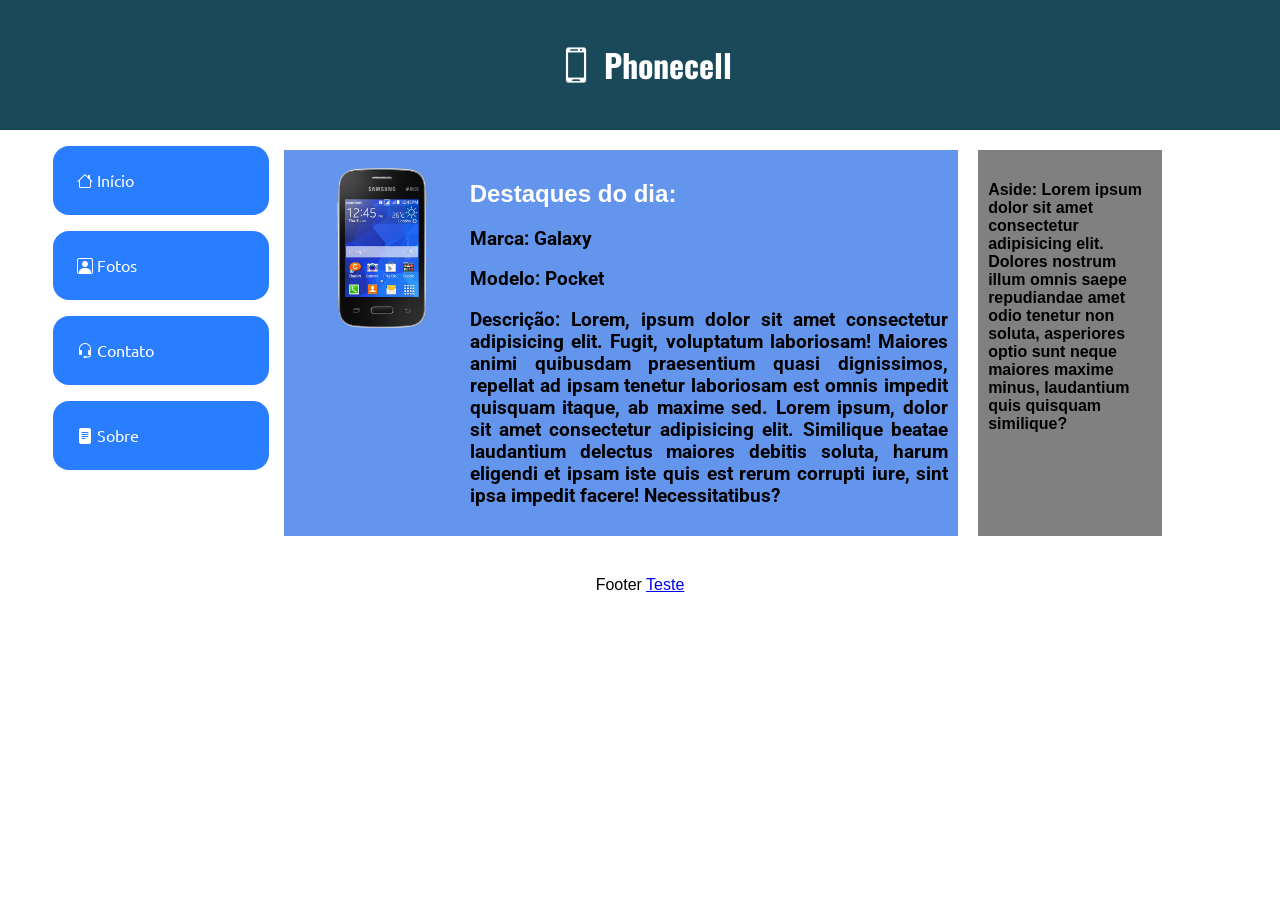
<file: index.html>
<!-- 
1. No head do html: utf-8, link com css, link com ícone, descrição, palavra-chave, autor
2. No body: estruturado com .container, header, nav, main, section, aside, footer (vc poderá criar mais caixas como fizemos com .conteúdo)
2. Formate toda a estrutura com CSS, utilize cores de fundo ou não, cores de fonte, margens, padding, flexbox (display:flex)
4. No header colocar uma imagem e o nome da empresa (um do lado do outro)
5. No main coloque section e aside lado a lado
6. No section insira texto de parágrafo e imagem -->

<!DOCTYPE html>
<html lang="pt-br">
<head>
    <meta charset="UTF-8">
    <meta name="viewport" content="width=device-width, initial-scale=1.0">
    <meta name="description" content="Atividade Flexbox desenvolvimento web">
    <meta name="keywords" content="fatec">
    <meta name="author" content="Tiago Maciel">
    <link rel="shortcut icon" href="img/icon.png" type="image/png">
    <link rel="stylesheet" href="css/style.css">
    <title>Atividade</title>
</head>
<body>
    <header>
        <img src="img/logo.png" alt="Imagem de um celular" id="logo">
        <h1>Phonecell</h1>
    </header>
    <div class="container">
        <div class="conteudo">
            <nav class="menu-lateral">
                <ul>
                    <li><a href="index.html"><i class="bi bi-house"></i> Início</a></li>
                    <li><a href="fotos.html"><i class="bi bi-person-square"></i> Fotos</a></li>
                    <li><a href="contato.html"><i class="bi bi-headset"></i> Contato</a></li>
                    <li><a href="sobre.html"><i class="bi bi-file-text-fill"></i> Sobre</a></li>
                </ul>
            </nav>
            <main>
                <section>
                    <img src="img/pocket.png" alt="" id="img-aside">
                    <div id="texto">
                        <p><h2>Destaques do dia:</h2></p>
                        <p><h3>Marca: Galaxy</h3></p>
                        <p><h3>Modelo: Pocket</h3></p>
                        <p><h3>Descrição: Lorem, ipsum dolor sit amet consectetur adipisicing elit. Fugit, voluptatum laboriosam! Maiores animi quibusdam praesentium quasi dignissimos, repellat ad ipsam tenetur laboriosam est omnis impedit quisquam itaque, ab maxime sed. Lorem ipsum, dolor sit amet consectetur adipisicing elit. Similique beatae laudantium delectus maiores debitis soluta, harum eligendi et ipsam iste quis est rerum corrupti iure, sint ipsa impedit facere! Necessitatibus?</h3></p>
                    </div>
                </section>
                <aside>
                    <h4>Aside: Lorem ipsum dolor sit amet consectetur adipisicing elit. Dolores nostrum illum omnis saepe repudiandae amet odio tenetur non soluta, asperiores optio sunt neque maiores maxime minus, laudantium quis quisquam similique?</h4>
                </aside>
            </main>
            
        </div>
        <footer>Footer <a href="teste.html">Teste</a></footer>
    </div>
</body>
</html>
</file>
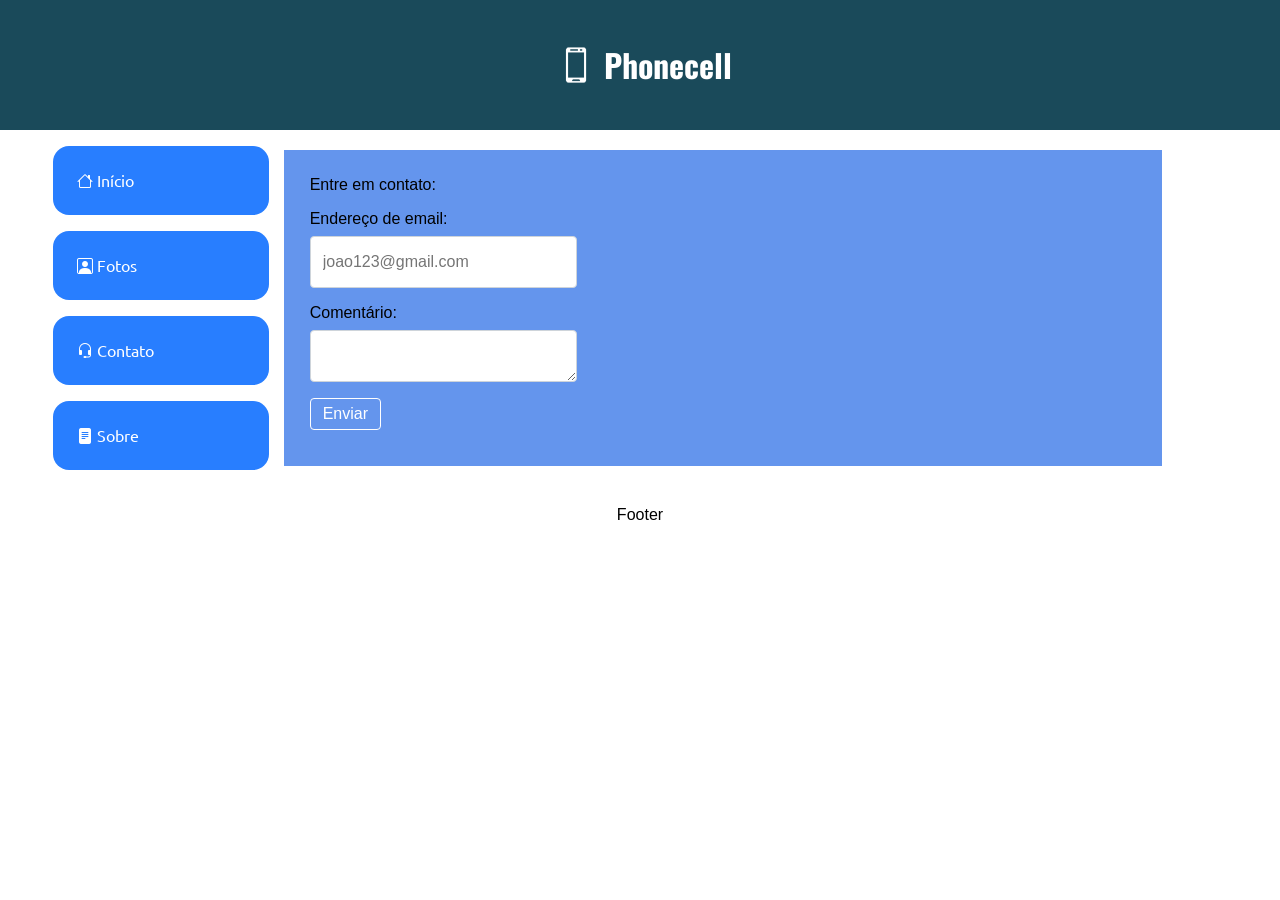
<file: contato.html>
<!DOCTYPE html>
<html lang="pt-br">

<head>
    <meta charset="UTF-8">
    <meta name="viewport" content="width=device-width, initial-scale=1.0">
    <meta name="description" content="Atividade Flexbox desenvolvimento web">
    <meta name="keywords" content="fatec">
    <meta name="author" content="Tiago Maciel">
    <link rel="shortcut icon" href="img/icon.png" type="image/png">
    <link rel="stylesheet" href="css/style.css">
    <title>Atividade</title>
</head>

<body>
    <header>
        <img src="img/logo.png" alt="Imagem de um celular" id="logo">
        <h1>Phonecell</h1>
    </header>
    <div class="container">
        <div class="conteudo">
            <nav class="menu-lateral">
                <ul>
                    <li><a href="index.html"><i class="bi bi-house"></i> Início</a></li>
                    <li><a href="fotos.html"><i class="bi bi-person-square"></i> Fotos</a></li>
                    <li><a href="contato.html"><i class="bi bi-headset"></i> Contato</a></li>
                    <li><a href="sobre.html"><i class="bi bi-file-text-fill"></i> Sobre</a></li>
                </ul>
            </nav>
            <main>
                <section>
                    <div id="texto">
                        <p>Entre em contato:</p>
                        <div id="form">
                            <form>
                                <div class="form-group">
                                    <label for="exampleFormControlInput1">Endereço de email:</label>
                                    <input type="email" class="form-control" id="exampleFormControlInput1"
                                        placeholder="joao123@gmail.com">
                                </div>
                                <div class="form-group">
                                    <label for="exampleFormControlTextarea1">Comentário:</label>
                                    <textarea class="form-control" id="exampleFormControlTextarea1" rows="3"></textarea>
                                </div>
                                <button type="button" class="btn btn-outline-info">Enviar</button>
                            </form>
                        </div>
                    </div>
                </section>
            </main>

        </div>
        <footer>Footer</footer>
    </div>
</body>

</html>
</file>
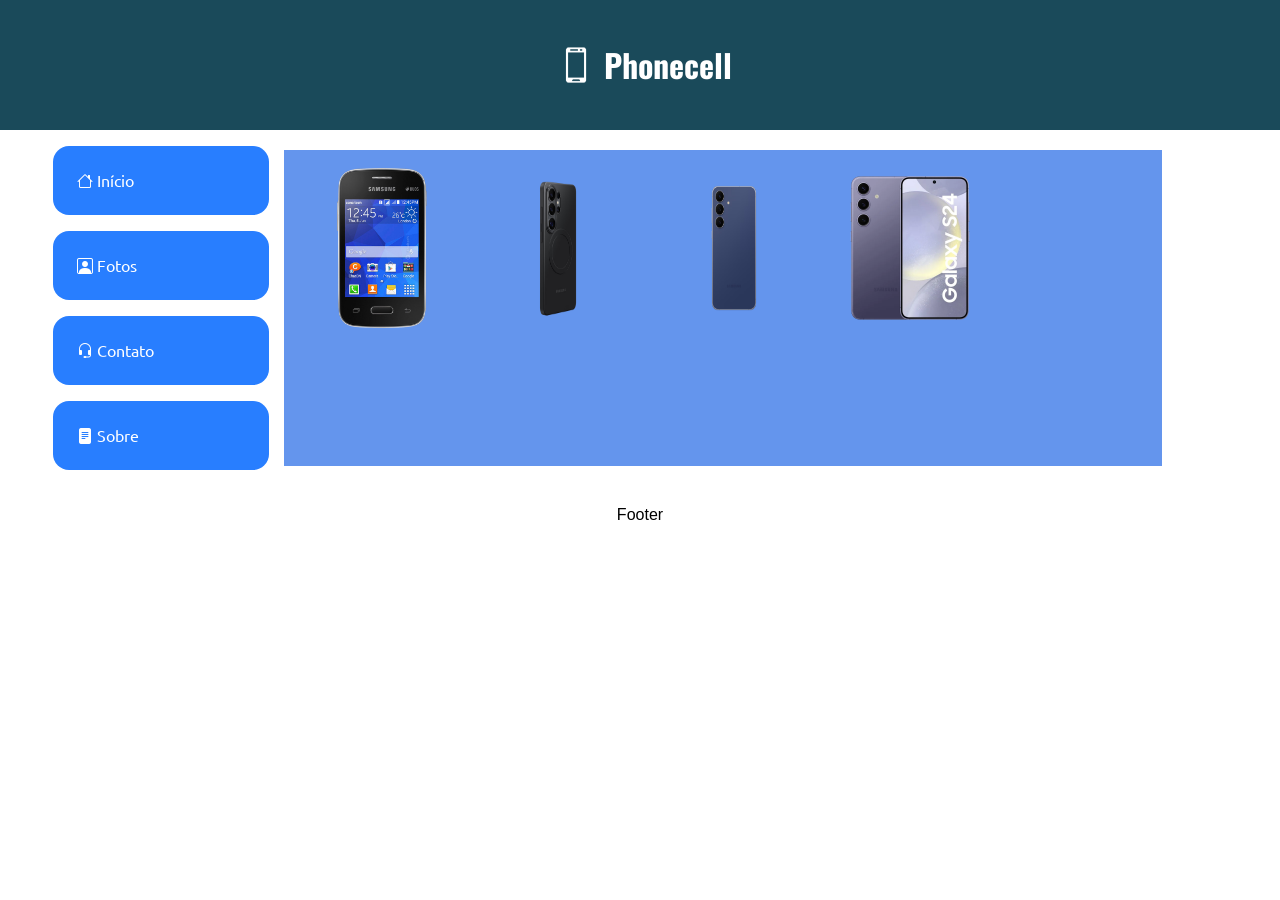
<file: fotos.html>
<!DOCTYPE html>
<html lang="pt-br">
<head>
    <meta charset="UTF-8">
    <meta name="viewport" content="width=device-width, initial-scale=1.0">
    <meta name="description" content="Atividade Flexbox desenvolvimento web">
    <meta name="keywords" content="fatec">
    <meta name="author" content="Tiago Maciel">
    <link rel="shortcut icon" href="img/icon.png" type="image/png">
    <link rel="stylesheet" href="css/style.css">
    <title>Atividade</title>
</head>
<body>
    <header>
        <img src="img/logo.png" alt="Imagem de um celular" id="logo">
        <h1>Phonecell</h1>
    </header>
    <div class="container">
        <div class="conteudo">
            <nav class="menu-lateral">
                <ul>
                    <li><a href="index.html"><i class="bi bi-house"></i> Início</a></li>
                    <li><a href="fotos.html"><i class="bi bi-person-square"></i> Fotos</a></li>
                    <li><a href="contato.html"><i class="bi bi-headset"></i> Contato</a></li>
                    <li><a href="sobre.html"><i class="bi bi-file-text-fill"></i> Sobre</a></li>
                </ul>
            </nav>
            <main>
                <section>
                    <img src="img/pocket.png" alt="" id="img-aside">
                    <img src="img/img1.png" alt="">
                    <img src="img/img2.png" alt="">
                    <img src="img/img3.png" alt="">
                </section>
            </main>
            
        </div>
        <footer>Footer</footer>
    </div>
</body>
</html>
</file>
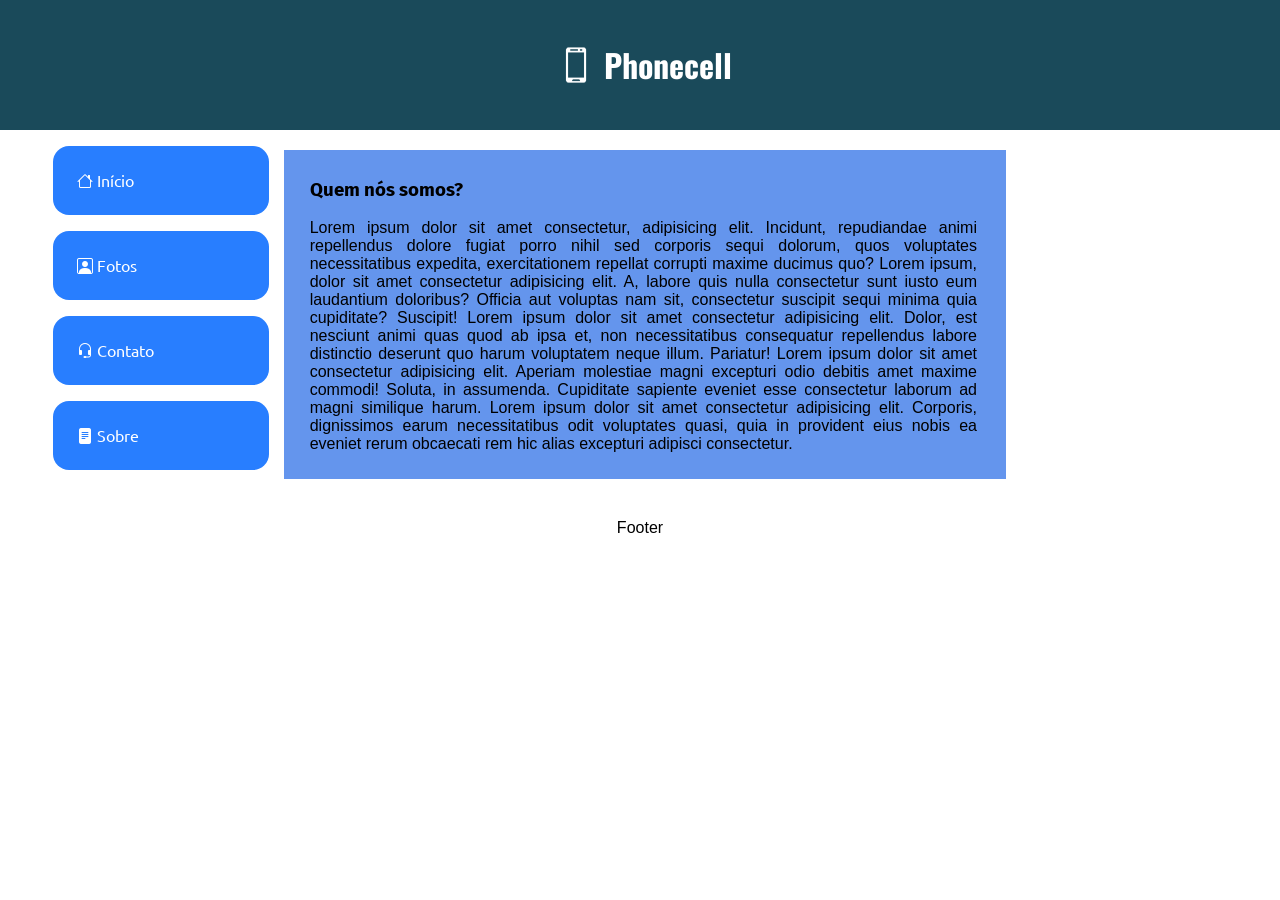
<file: sobre.html>
<!DOCTYPE html>
<html lang="pt-br">
<head>
    <meta charset="UTF-8">
    <meta name="viewport" content="width=device-width, initial-scale=1.0">
    <meta name="description" content="Atividade Flexbox desenvolvimento web">
    <meta name="keywords" content="fatec">
    <meta name="author" content="Tiago Maciel">
    <link rel="shortcut icon" href="img/icon.png" type="image/png">
    <link rel="stylesheet" href="css/style_sobre.css">
    <title>Atividade</title>
</head>
<body>
    <header>
        <img src="img/logo.png" alt="Imagem de um celular" id="logo">
        <h1>Phonecell</h1>
    </header>
    <div class="container">
        <div class="conteudo">
            <nav class="menu-lateral">
                <ul>
                    <li><a href="index.html"><i class="bi bi-house"></i> Início</a></li>
                    <li><a href="fotos.html"><i class="bi bi-person-square"></i> Fotos</a></li>
                    <li><a href="contato.html"><i class="bi bi-headset"></i> Contato</a></li>
                    <li><a href="sobre.html"><i class="bi bi-file-text-fill"></i> Sobre</a></li>
                </ul>
            </nav>
            <main>
                <section>
                    <div id="texto">
                        <h3>Quem nós somos?</h3>
                        <p>Lorem ipsum dolor sit amet consectetur, adipisicing elit. Incidunt, repudiandae animi repellendus dolore fugiat porro nihil sed corporis sequi dolorum, quos voluptates necessitatibus expedita, exercitationem repellat corrupti maxime ducimus quo?
                        Lorem ipsum, dolor sit amet consectetur adipisicing elit. A, labore quis nulla consectetur sunt iusto eum laudantium doloribus? Officia aut voluptas nam sit, consectetur suscipit sequi minima quia cupiditate? Suscipit! Lorem ipsum dolor sit amet consectetur adipisicing elit. Dolor, est nesciunt animi quas quod ab ipsa et, non necessitatibus consequatur repellendus labore distinctio deserunt quo harum voluptatem neque illum. Pariatur! Lorem ipsum dolor sit amet consectetur adipisicing elit. Aperiam molestiae magni excepturi odio debitis amet maxime commodi! Soluta, in assumenda. Cupiditate sapiente eveniet esse consectetur laborum ad magni similique harum. Lorem ipsum dolor sit amet consectetur adipisicing elit. Corporis, dignissimos earum necessitatibus odit voluptates quasi, quia in provident eius nobis ea eveniet rerum obcaecati rem hic alias excepturi adipisci consectetur.</p>
                    </div>
                </section>
            </main>
            
        </div>
        <footer>Footer</footer>
    </div>
</body>
</html>
</file>
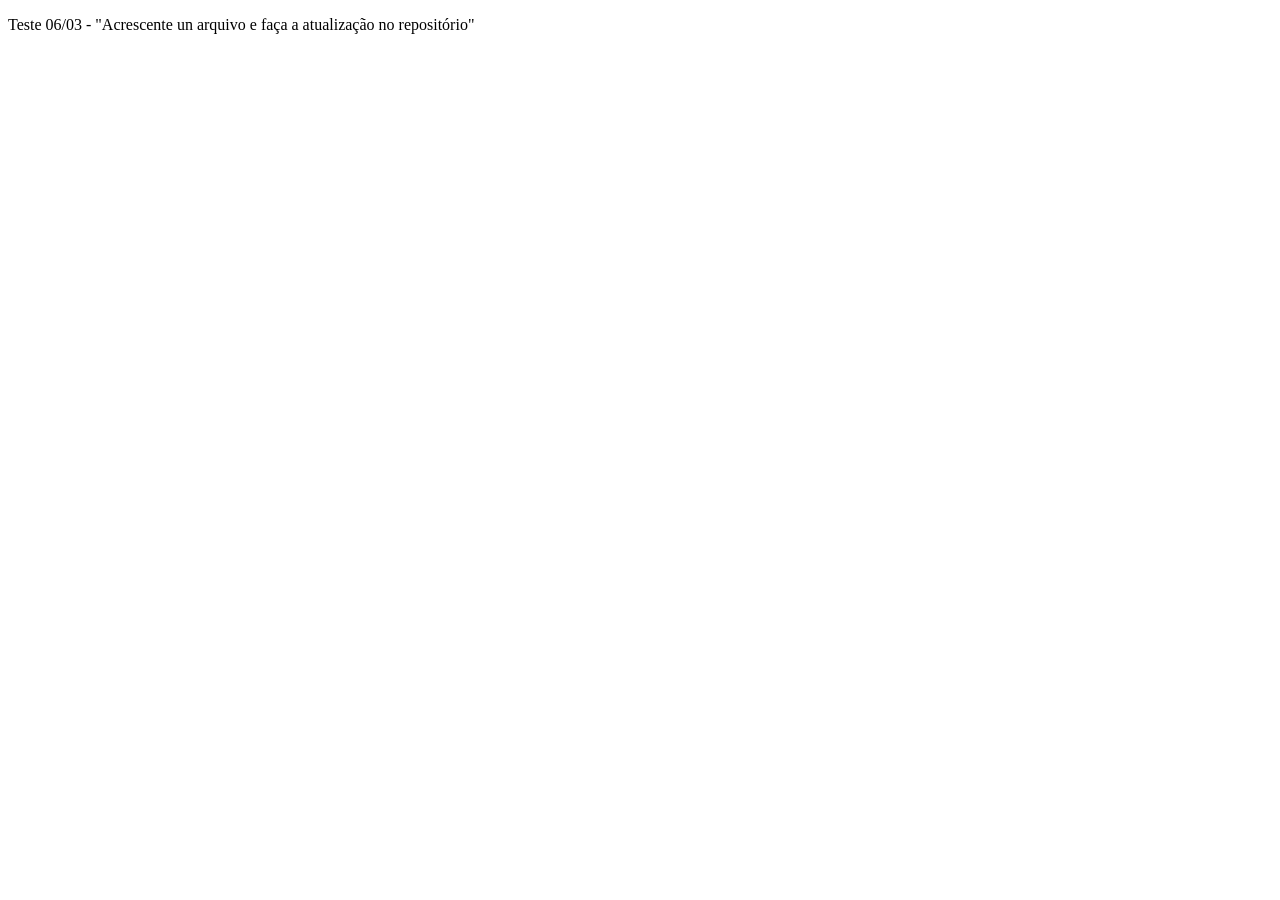
<file: teste.html>
<!DOCTYPE html>
<html lang="en">
<head>
    <meta charset="UTF-8">
    <meta name="viewport" content="width=device-width, initial-scale=1.0">
    <title>Teste</title>
</head>
<body>
    <p>Teste 06/03 - "Acrescente un arquivo e faça a atualização no repositório"</p>
</body>
</html>
</file>
<file: css/style.css>
@import url('https://fonts.googleapis.com/css2?family=Fira+Sans:ital,wght@0,100;0,200;0,300;0,400;0,500;0,600;0,700;0,800;0,900;1,100;1,200;1,300;1,400;1,500;1,600;1,700;1,800;1,900&family=Google+Sans:ital,opsz,wght@0,17..18,400..700;1,17..18,400..700&family=Oswald:wght@200..700&family=Roboto:ital,wght@0,100..900;1,100..900&family=Ubuntu:ital,wght@0,300;0,400;0,500;0,700;1,300;1,400;1,500;1,700&display=swap');

/* 
Fontes do import acima: 
font-family: "Ubuntu", sans-serif;
font-family: "Google Sans", sans-serif;
font-family: "Fira Sans", sans-serif;
font-family: "Roboto", sans-serif;
font-family: "Oswald", sans-serif;
*/

@import url("https://cdn.jsdelivr.net/npm/bootstrap-icons@1.13.1/font/bootstrap-icons.min.css");


body {
    margin: 0;
    font-family: arial;
}

.container {
    width: 98%;
    margin: auto;
}

header {
    background-color: #1a4a5a;
    align-items: center;
    justify-content: center;
    display: flex;
    color: #fff;
}
header h1{
    font-family: "Oswald", sans-serif;
}

.conteudo {
    display: flex;
}

.menu-lateral {
    width: 20%;
}

main {
    width: 70%;
    display: flex;
}

footer {
    text-align: center;
}

header,
main,
footer {
    padding: 20px;
}

section {
    background-color: #6495ED;
    padding: 10px;
    flex: 4;
    text-align: justify;
    display: flex;
}

aside {
    background-color: rgb(128, 128, 128);
    padding: 10px;
    flex: 1;
    margin-left: 20px;
}

#logo {
    width: 2.5rem;
    height: 2.5rem;
}

img {
    margin: 0.5rem;
    width: 10rem;
    height: 10rem;
}

p {
    width: 100%;
    margin-left: 1rem;
    border-radius: 1rem;
}

#texto {
    flex-direction: column;
}

#texto h2{
    font-family: "Google Sans", sans-serif;
}

#texto h3{
    font-family: "Roboto", sans-serif;
}


ul {
    text-decoration: none;
    list-style: none;
}

.menu-lateral a {
    width: 80%;
    border-radius: 1rem;
    background-color: rgb(40, 126, 255);
    padding: 1.5rem;
    align-content: space-between;
    margin-bottom: 1rem;
    color: #fff;
    display: block;
    text-decoration: none;
    font-family: "Ubuntu", sans-serif;
}

li a:hover {
    width: 80%;
    border-radius: 1rem;
    background-color: rgb(40, 126, 255);
    align-content: space-between;

    color: rgb(40, 126, 255);
    background-color: #fff;
    border: 2px solid rgb(40, 126, 255);
}

.menu-lateral ul li {
    text-decoration: none;
}

#texto h2 {
    color: #fff;
}

.form-group {
    margin-bottom: 1rem;
    margin-left: 1rem;
}

.form-group label {
    display: block;
    margin-bottom: .5rem;
}

.form-control {
    display: block;
    width: 100%;
    height: calc(1.5em + .75rem + 2px);
    padding: .375rem .75rem;
    font-size: 1rem;
    line-height: 1.5;
    color: #495057;
    background-color: #fff;
    border: 1px solid #ced4da;
    border-radius: .25rem;
    transition: border-color .15s ease-in-out, box-shadow .15s ease-in-out;
}

.form-control:focus {
    border-color: #80bdff;
    outline: 0;
    box-shadow: 0 0 0 .2rem rgba(0, 123, 255, .25);
}

.btn {
    display: inline-block;
    font-weight: 400;
    color: #212529;
    text-align: center;
    vertical-align: middle;
    user-select: none;
    background-color: transparent;
    border: 1px solid transparent;
    padding: .375rem .75rem;
    font-size: 1rem;
    border-radius: .25rem;
    margin-left: 1rem;
    cursor: pointer;
    font-family: inherit;
}

.btn-outline-info {
    color: #fff;
    border-color: #fff;
    background-color: transparent;
}

.btn-outline-info:hover {
    color: #6495ED;
    background-color: #fff;
    border-color: #fff;
}
</file>
<file: css/style_sobre.css>
@import url('https://fonts.googleapis.com/css2?family=Fira+Sans:ital,wght@0,100;0,200;0,300;0,400;0,500;0,600;0,700;0,800;0,900;1,100;1,200;1,300;1,400;1,500;1,600;1,700;1,800;1,900&family=Google+Sans:ital,opsz,wght@0,17..18,400..700;1,17..18,400..700&family=Oswald:wght@200..700&family=Roboto:ital,wght@0,100..900;1,100..900&family=Ubuntu:ital,wght@0,300;0,400;0,500;0,700;1,300;1,400;1,500;1,700&display=swap');

/* 
Fontes do import acima: 
font-family: "Ubuntu", sans-serif;
font-family: "Google Sans", sans-serif;
font-family: "Fira Sans", sans-serif;
font-family: "Roboto", sans-serif;
font-family: "Oswald", sans-serif;
*/

@import url("https://cdn.jsdelivr.net/npm/bootstrap-icons@1.13.1/font/bootstrap-icons.min.css");

header{
    font-family: "Oswald", sans-serif;
}
body{
    margin: 0;
    font-family: arial;
}

.container{
    width: 98%;
    margin: auto;
}
header{
    background-color: #1a4a5a;
    align-items: center;
    justify-content: center;
    display: flex;
    color: #fff
}

.conteudo{
    display: flex;
}

.menu-lateral{
    width: 20%;
}
main{
    width: 70%;
    display: flex;
}
footer {
    text-align: center;
}
header, main, footer {
    padding: 20px;
}

section{
    background-color: #6495ED;
    padding: 10px;
    width: 80%;
    text-align: justify;
    display: flex;
}
#logo{
    width: 2.5rem;
    height: 2.5rem;
}
img{
    margin: 0.5rem;
    width: 10rem;
    height: 10rem;
}
p{
    width: 100%;
    margin-left: 1rem;
    border-radius: 1rem;
}
#texto{
    flex-direction: column;
    width: 95%;
}
#texto h3{
    font-family: "Fira Sans", sans-serif;
}
ul{
    list-style: none;
    text-decoration: none;
}
.menu-lateral a{
    width: 80%;
    border-radius: 1rem;
    background-color: rgb(40, 126, 255);
    padding: 1.5rem;
    align-content: space-between;
    margin-bottom: 1rem;
    color: #fff;
    display: block;
    text-decoration: none;
    font-family: "Ubuntu", sans-serif;
}

li a:hover{
    width: 80%;
    border-radius: 1rem;
    background-color: rgb(40, 126, 255);
    align-content: space-between;
    margin-bottom: 1rem;
    color: rgb(40, 126, 255);
    background-color: #fff;
    border: 2px solid rgb(40, 126, 255);
}
#texto h3{
    margin-left: 1rem;
}
</file>
